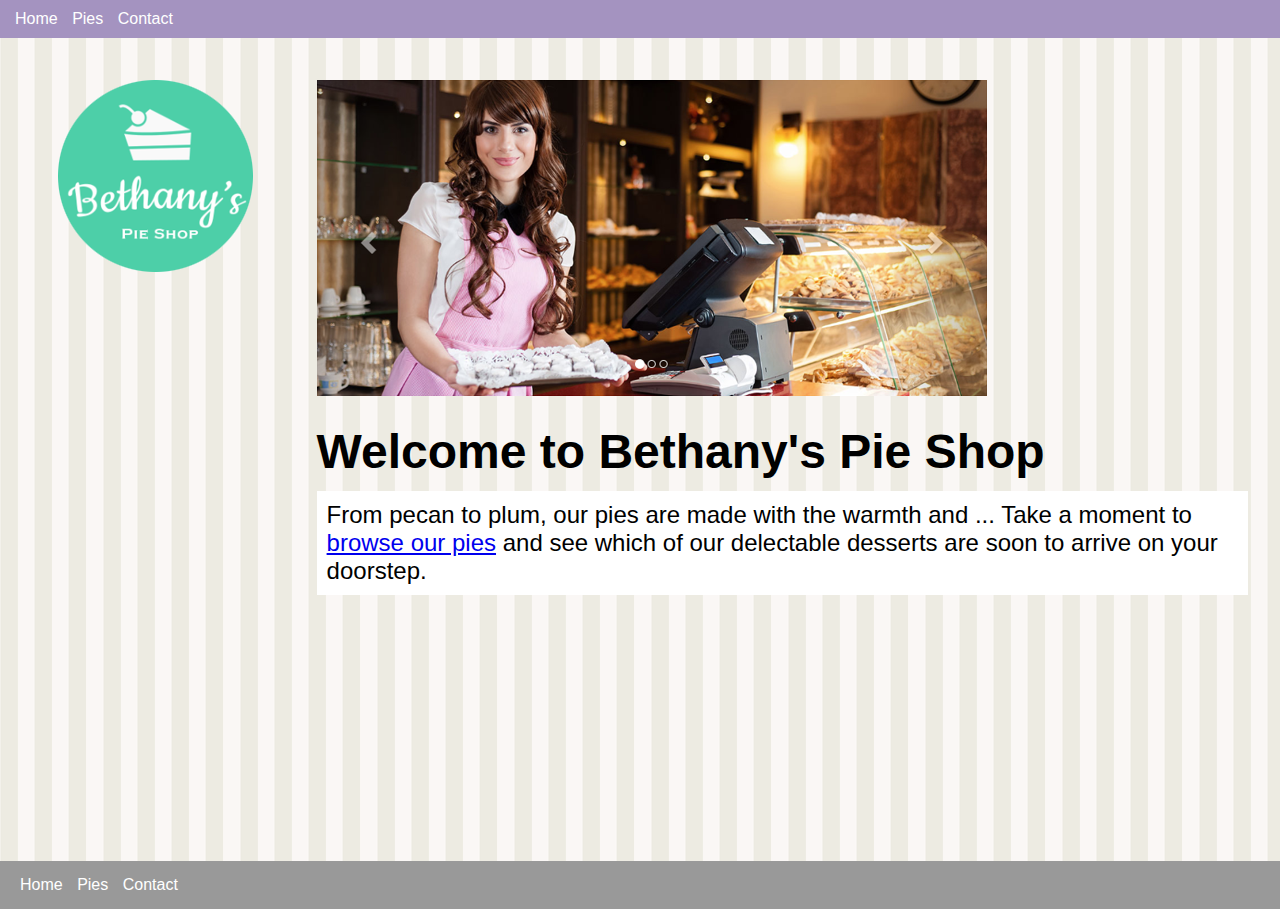
<file: index.html>
<!DOCTYPE html>
<html lang="en">
<head>
  <meta charset="UTF-8" />
  <meta name="viewport" content="width=device-width, initial-scale=1.0" />
  <link rel="stylesheet" href="site.css" type="text/css" />
  <style>
    h1 {
      font-size: 3em;
      margin-top: .5em;
    }

    banner {
      max-width: 100%;
    }

    .sub-title {
      background-color: #fff;
      font-size: 1.5em;
      padding: 10px;
    }
  </style>
  <title>Bethany's Pie Shop</title>
</head>
<body>
  <header>
    <nav>
      <ul>
        <li><a href="/">Home</a></li>
        <li><a href="pies.html">Pies</a></li>
        <li><a href="contact.html">Contact</a></li>
      </ul>
    </nav>
  </header>
  <main>
    <aside><img src="images/logo.png" alt="Bethany's Pie Shop"></aside>
    <article>
      <img src="images/banner.png" alt="Bethany's Pie Shop">
      <h1>Welcome to Bethany's Pie Shop</h1>
      <p class="sub-title">
        From pecan to plum, our pies are made with the warmth and ...
        Take a moment to
        <a href="pies.html">browse our pies</a>
        and see which of our delectable
        desserts are soon to arrive on your doorstep.
      </p>
    </article>
  </main>
  <footer>
    <nav>
      <ul>
        <li><a href="/">Home</a></li>
        <li><a href="pies.html">Pies</a></li>
        <li><a href="contact.html">Contact</a></li>
      </ul>
    </nav>
  </footer>
</body>
</html>
</file>
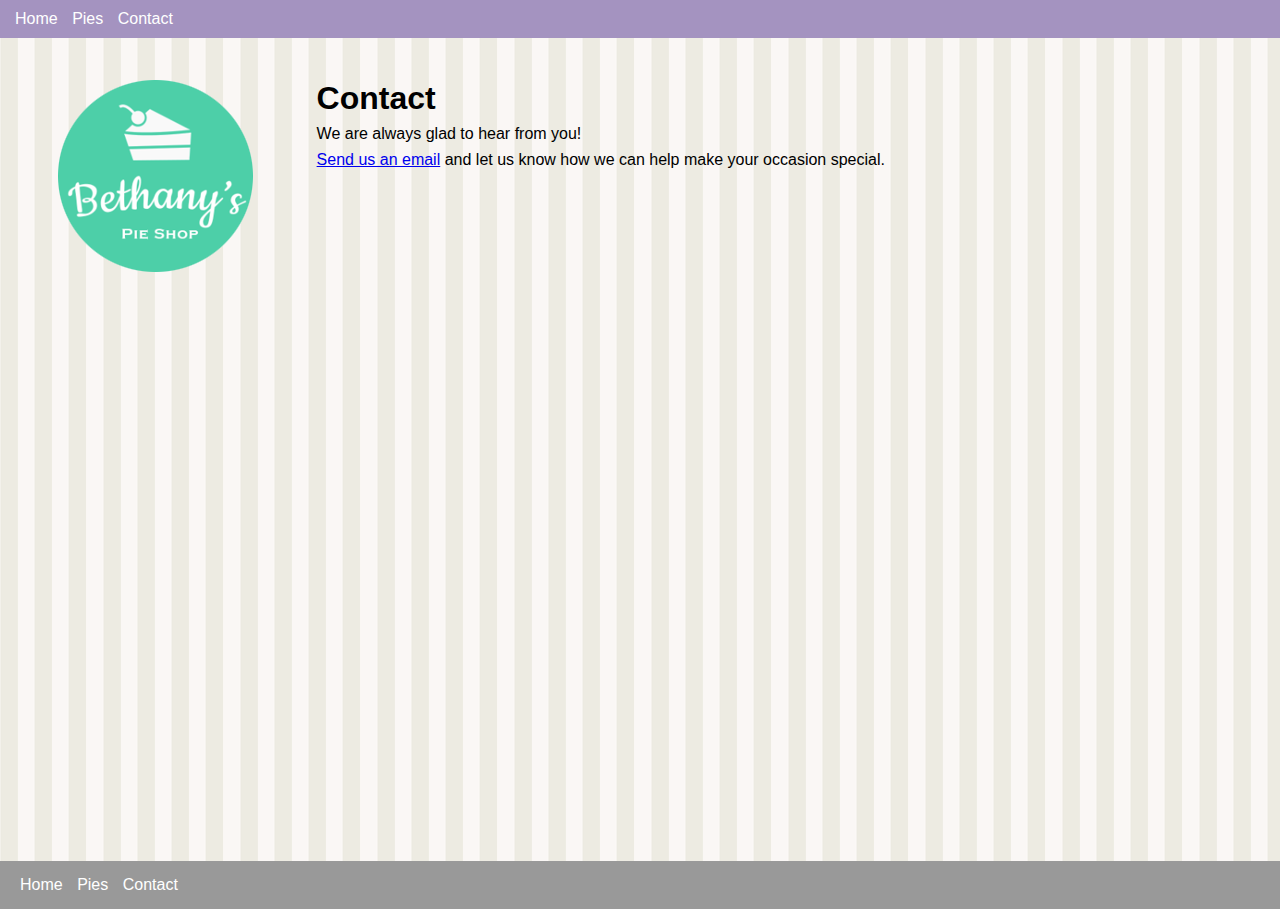
<file: contact.html>
<!DOCTYPE html>
<html lang="en">
<head>
  <meta charset="UTF-8" />
  <meta name="viewport" content="width=device-width, initial-scale=1.0" />
  <link rel="stylesheet" href="site.css" type="text/css" />
  <title>Contact | Bethany's Pie Shop</title>
</head>
<body>
  <header>
    <nav>
      <ul>
        <li><a href="/">Home</a></li>
        <li><a href="pies.html">Pies</a></li>
        <li><a href="contact.html">Contact</a></li>
      </ul>
    </nav>
  </header>
  <main>
    <aside><img src="images/logo.png" alt="Bethany's Pie Shop"></aside>
    <article>
      <h1>Contact</h1>
      <p>We are always glad to hear from you!</p>
      <p>
        <a href="mailto:example@bethanyspieshop.com?subject=Interested%20in%20pies"> Send us an email</a>
        and let us know how we can help make your occasion special.
      </p>
    </article>
  </main>
  <footer>
    <nav>
      <ul>
        <li><a href="/">Home</a></li>
        <li><a href="pies.html">Pies</a></li>
        <li><a href="contact.html">Contact</a></li>
      </ul>
    </nav>
  </footer>
</body>
</html>
</file>
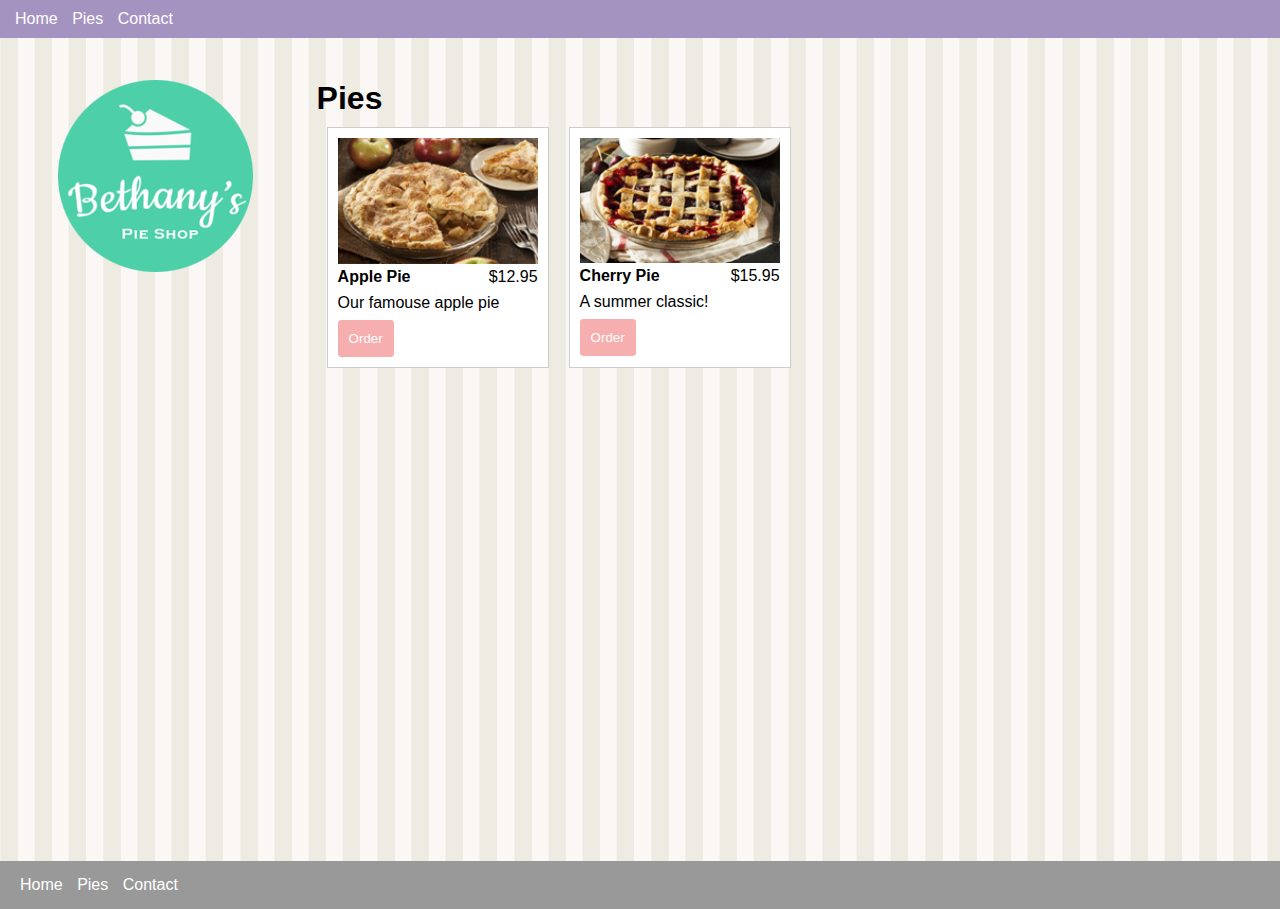
<file: pies.html>
<!DOCTYPE html>
<html lang="en">
<head>
  <meta charset="UTF-8" />
  <meta name="viewport" content="width=device-width, initial-scale=1.0" />
  <link rel="stylesheet" href="site.css" type="text/css" />
  <title>Pies | Bethany's Pie Shop</title>
</head>
<body>
  <header>
    <nav>
      <ul>
        <li><a href="/">Home</a></li>
        <li><a href="pies.html">Pies</a></li>
        <li><a href="contact.html">Contact</a></li>
      </ul>
    </nav>
  </header>
  <main>
    <aside><img src="images/logo.png" alt="Bethany's Pie Shop"></aside>
    <article>
      <h1>Pies</h1>
      <section class="columns-desktop">
        <div class="pie">
          <img src="./images/apple-pie.png" alt="Apple Pie" />
          <div class="columns">
            <div class="title">Apple Pie</div>
            <div class="price">$12.95</div>
          </div>
          <p class="desc">Our famouse apple pie</p>
          <button data-order=""apple-pie>Order</button>
        </div>
        <div class="pie">
          <img src="./images/cherry-pie.png" alt="Cherry Pie" />
          <div class="columns">
            <div class="title">Cherry Pie</div>
            <div class="price">$15.95</div>
          </div>
          <p class="desc">A summer classic!</p>
          <button data-order="cherry-pie">Order</button>
        </div>
      </section>
    </article>
  </main>
  <footer>
    <nav>
      <ul>
        <li><a href="/">Home</a></li>
        <li><a href="pies.html">Pies</a></li>
        <li><a href="contact.html">Contact</a></li>
      </ul>
    </nav>
  </footer>
</body>
<script>
  window.addEventListener("DOMContentLoaded", function(e) {
    const orderButtons = document.querySelectorAll("button[data-order]");

    orderButtons.forEach(function(button) {

      button.addEventListener("click", function(e) {
        const button = e.currentTarget;
        const container = button.parentNode;

        const order = {
          id: button.getAttribute("data-order"),
          title: container.querySelector(".title").innerText,
          price: container.querySelector(".price").innerText,
          desc: container.querySelector(".desc").innerText
        };

        localStorage.setItem("order", JSON.stringify(order));

        const url = window.location.href.replace("pies.html", "order.html");
        window.location.href = url;

      });
    });
  });
</script>
</html>
</file>
<file: site.css>
* {
  margin: 0;
}

html, 
body {
  height: 100%;
}

body {
  font-family: Arial, Helvetica, sans-serif;
  background-color: #999;
}

p {
  margin: 0.5em 0 0.5em 0;
}

header {
  display: block;
  position: fixed;
  top: 0;
  left: 0;
  width: 100%;
  background-color: #a493c0;
  padding: 10px;
}

nav a:visited,
nav a:link {
  color: #fff;
  text-decoration: none;
}

nav > ul {
  display: inline;
  padding: 0;
}

nav > ul > li {
  display: inline-block;
  list-style: none;
  margin: 0 5px 0 5px;
}

main {
  display: block;
  background-image: url("./images/background.png");
  padding-top: 3em;
  padding-bottom: 3em;
  min-height: 85%;
}

footer {
  padding: 15px;
}

aside,
article {
  padding: 2em;
}

aside {
  text-align: center;
}

article {
  width: 75%;
}

.columns {
  display: flex;
}

@media only screen and (min-width: 768px) {

  main {
    display: flex;    
  }

  aside {
    margin-left: 2%;
  }

  .columns-desktop {
    display: flex;
  }
}

/* Pies */

.pie {
  width: 200px;
  padding: 10px;
  margin: 10px;
  background-color: #fff;
  border: solid 1px #ccc;
}

.pie img {
  width: 100%;
}

.pie .title {
  font-weight: bold;
}

.pie .columns {
  width: 100%;
}

.pie .price {
  text-align: right;
}

.pie .columns div {
  width: 50%;
}

.pie button {
  background-color: #f6aeae;
  padding: 10px;
  border: solid 1px #f6aeae;
  border-radius: 3px;
  color: #fff;
}
</file>
